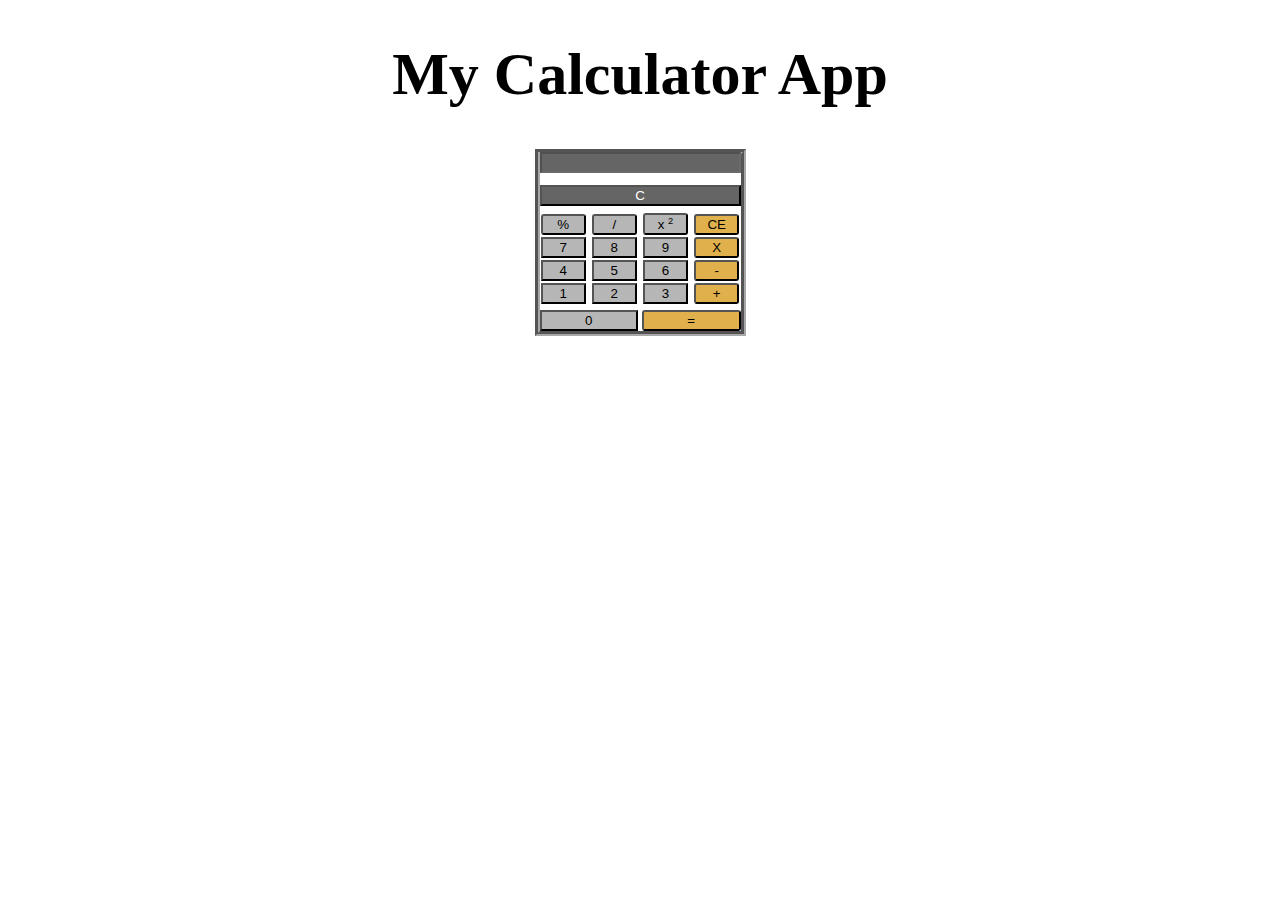
<file: js 8/calculator app/index.html>
<!DOCTYPE html>
<html lang="en">
  <head>
    <meta charset="UTF-8" />
    <meta name="viewport" content="width=device-width, initial-scale=1.0" />
    <title>Calculator App</title>
    <link rel="stylesheet" href="style.css" />
  </head>
  <body>
    <h1 style="font-size: 60px; text-align: center">My Calculator App</h1>
    <div class="all">
      <div>
        <input id="resultValue" class="result" disabled type="text" />
      </div>
      <div>
        <button onclick="clearAll()" class="clearBt">C</button>
      </div>
      <div>
        <button style="background: rgb(182, 182, 182);" onclick="getValue('%')" class="btn">%</button>
        <button style="background: rgb(182, 182, 182);" onclick="getValue('/')" class="btn">/</button>
        <button style="background: rgb(182, 182, 182);" onclick="square()" class="btn">
          x
          <small>
            <sup>2</sup>
          </small>
        </button>
        <button onclick="deleteCharacters()" class="btn">CE</button>
      </div>
      <div>
        <button onclick="getValue(7)" class="num">7</button>
        <button onclick="getValue(8)" class="num">8</button>
        <button onclick="getValue(9)" class="num">9</button>
        <button onclick="getValue('*')" onclick="getValue()" class="btn">
          X
        </button>
      </div>
      <div>
        <button onclick="getValue(4)" class="num">4</button>
        <button onclick="getValue(5)" class="num">5</button>
        <button onclick="getValue(6)" class="num">6</button>
        <button onclick="getValue('-')" class="btn">-</button>
      </div>
      <div>
        <button onclick="getValue(1)" class="num">1</button>
        <button onclick="getValue(2)" class="num">2</button>
        <button onclick="getValue(3)" class="num">3</button>
        <button onclick="getValue('+')" class="btn">+</button>
      </div>
      <div>
        <button onclick="getValue(0)" class="zero">0</button>
        <button onclick="equal()" class="equal">=</button>
      </div>
    </div>
  </body>
  <script src="app.js"></script>
</html>
</file>
<file: js 8/calculator app/style.css>
.all {
  border: 5px groove rgb(168, 168, 168);
  width: 201px;
  margin: auto;
}

.result {
  width: 193px;
  position: relative;
  top: -2px;
  background-color: rgb(102, 101, 101);
    color: #fff
}

.clearBt {
  width: 100%;
  margin-top: 10px;
  margin-bottom: 6px;
  background-color: rgb(102, 101, 101);
    color: #fff
}

.btn {
  background-color: rgb(223, 176, 76);
  width: 45.2px;
  margin: 1px;
border-radius: 3px;
}
.num{
    background-color: rgb(182, 182, 182) ;
     width: 45.2px;
  margin: 1px;
}
.equal {
  background-color:  rgb(223, 176, 76);
  width: 98.5px;
  margin-top: 5px;
  border-radius: 3px;
}
.zero{
     background-color: rgb(182, 182, 182);
  width: 98.5px;
  margin-top: 5px; 
}
</file>
